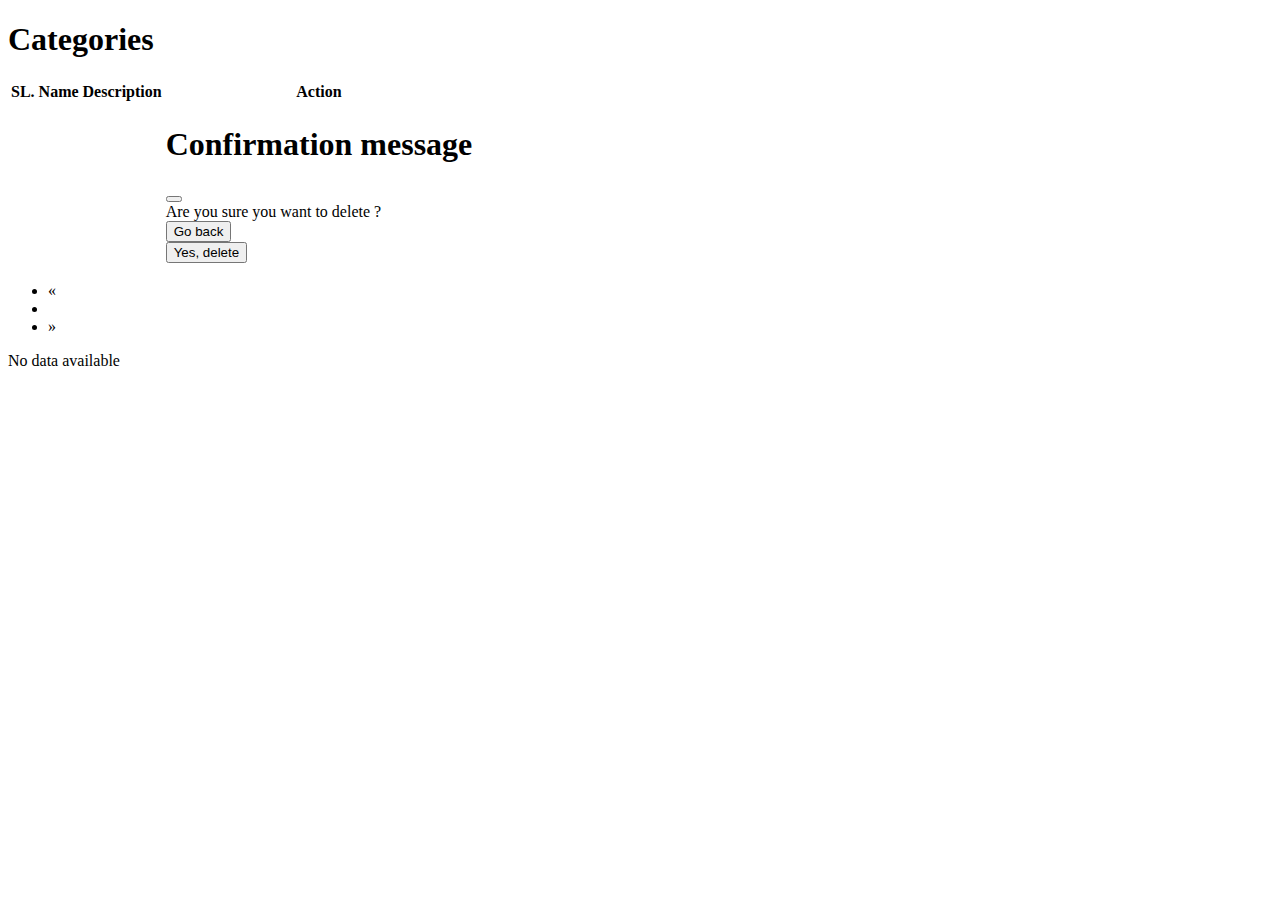
<file: src/main/resources/templates/category/index.html>
<!DOCTYPE html>
<html xmlns:th="http://www.thymeleaf.org" lang="en">
    <head>
        <meta charset="UTF-8">
        <title>Categories - Blog</title>

        <div th:replace="~{layouts/styles :: #styles}"></div>
    </head>
    <body>
        <div th:replace="~{layouts/navbar :: #nav}"></div>

        <main class="container">
            <div class="p-5 rounded">
                <h1>Categories</h1>
                <table id="categories" class="table table-striped table-hover">
                    <div th:if="${message}" th:text="${message}" class="alert alert-success" role="alert"></div>
                    <thead class="table-dark">
                        <tr>
                            <th>SL.</th>
                            <th>Name</th>
                            <th>Description</th>
                            <th>Action</th>
                        </tr>
                    </thead>
                    <tbody>
                        <tr th:each="category, serial : ${categories.content}">
                            <td th:text="${serial.index + 1} + ${currentPage * 4}"></td>
                            <td th:text="${category.name}"></td>
                            <td th:text="${category.description}"></td>
                            <td>
                                <a th:href="@{/category/{id}/update(id=${category.id})}" class="btn btn-outline-primary btn-sm"><i class="bi bi-pencil-square"></i></a>
                                <a type="button" class="btn btn-outline-danger btn-sm" data-bs-toggle="modal" data-bs-target="#deleteModal"><i class="bi bi-trash"></i></a>

                                <!-- Modal -->
                                <div class="modal fade" id="deleteModal" data-bs-backdrop="static" data-bs-keyboard="false" tabindex="-1" aria-labelledby="deleteModalLabel" aria-hidden="true">
                                    <div class="modal-dialog">
                                        <div class="modal-content">
                                            <div class="modal-header">
                                                <h1 class="modal-title fs-5" id="deleteModalLabel">Confirmation message</h1>
                                                <button type="button" class="btn-close" data-bs-dismiss="modal" aria-label="Close"></button>
                                            </div>
                                            <div class="modal-body">
                                                Are you sure you want to delete ?
                                            </div>
                                            <div class="modal-footer">
                                                <button type="button" class="btn btn-primary btn-sm" data-bs-dismiss="modal">Go back</button>
                                                <form id="deleteForm" th:action="@{/category/{id}/delete(id=${category.id})}" method="post">
                                                    <button type="submit" class="btn btn-danger btn-sm">Yes, delete</button>
                                                </form>
                                            </div>
                                        </div>
                                    </div>
                                </div>
                            </td>
                        </tr>
                    </tbody>
                </table>
                <div aria-label="pagination">
                    <ul th:if="${not categories.isEmpty}" class="pagination justify-content-center">
                        <li class="page-item" th:classappend="${currentPage <= 0}? 'disabled'">
                            <a class="page-link" th:href="@{/categories(page=${currentPage - 1})}" aria-label="Previous">
                                <span aria-hidden="true">&laquo;</span>
                            </a>
                        </li>
                        <th:block th:each="page : ${#numbers.sequence(0, categories.totalPages - 1)}">
                            <li class="page-item" th:classappend="${currentPage == page}? 'active'">
                                <a class="page-link" th:href="@{/categories(page=${page})}" th:text="${page + 1}"></a>
                            </li>
                        </th:block>
                        <li class="page-item" th:classappend="@{${currentPage} >= ${categories.totalPages - 1}}? 'disabled'">
                            <a class="page-link" th:href="@{/categories(page=${currentPage + 1})}" aria-label="Next">
                                <span aria-hidden="true">&raquo;</span>
                            </a>
                        </li>
                    </ul>
                    <div th:unless="${not categories.isEmpty}" class="text-center">No data available</div>
                </div>
            </div>
        </main>

        <script th:src="@{/assets/js/deleteRow.js}"></script>
    </body>
</html>
</file>
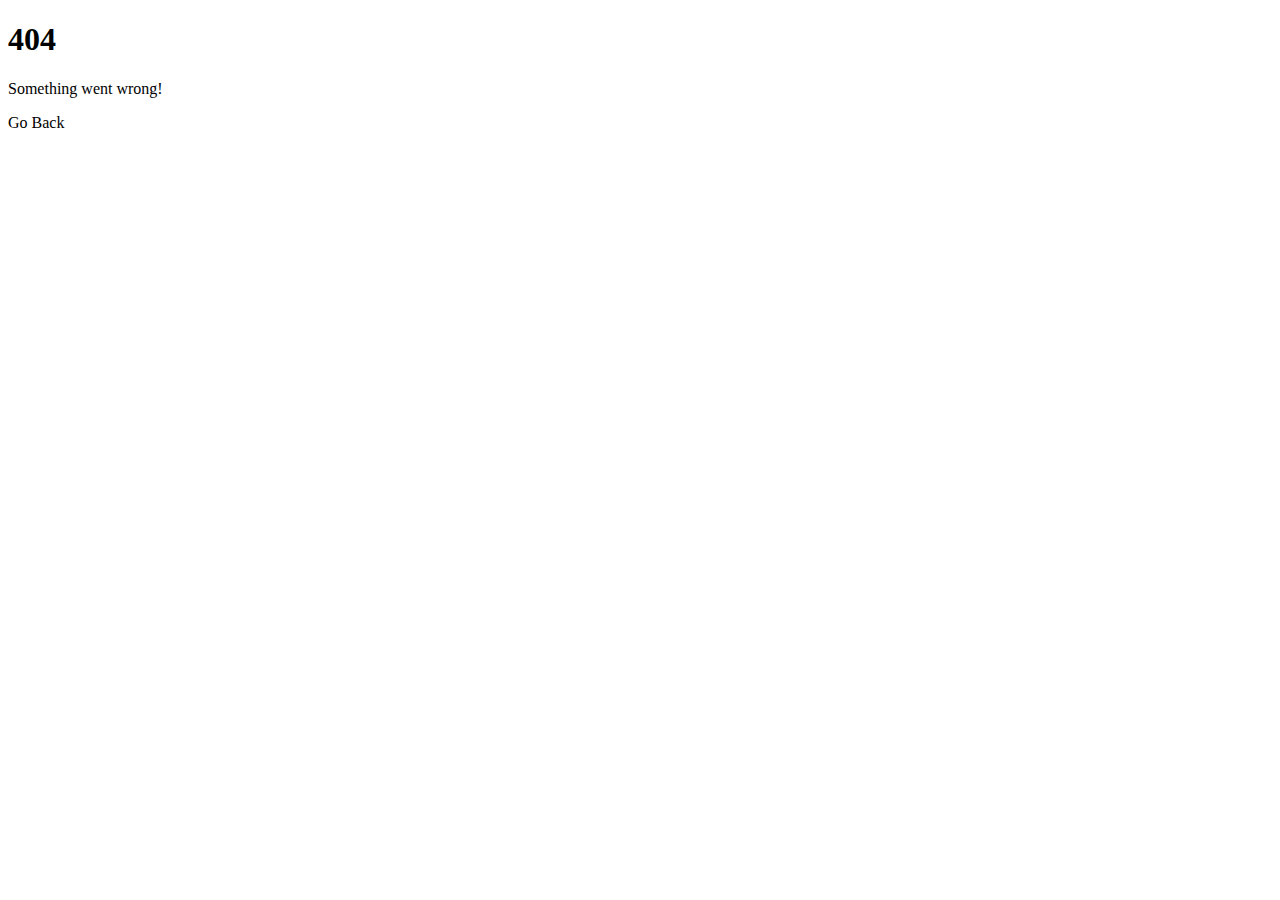
<file: src/main/resources/templates/error/index.html>
<!DOCTYPE html>
<html lang="en" xmlns:th="http://www.thymeleaf.org">
    <head>
        <meta charset="UTF-8">
        <title>Error - Blog</title>

        <div th:replace="~{layouts/styles :: #styles}"></div>
    </head>
    <body>
        <div class="mt-xl-5">
            <div class="d-flex flex-column justify-content-center align-items-center">
                <h1 class="text-danger">404</h1>
                <p>Something went wrong!</p>
                <a th:href="@{/}" class="btn btn-primary">Go Back</a>
            </div>
        </div>
    </body>
</html>
</file>
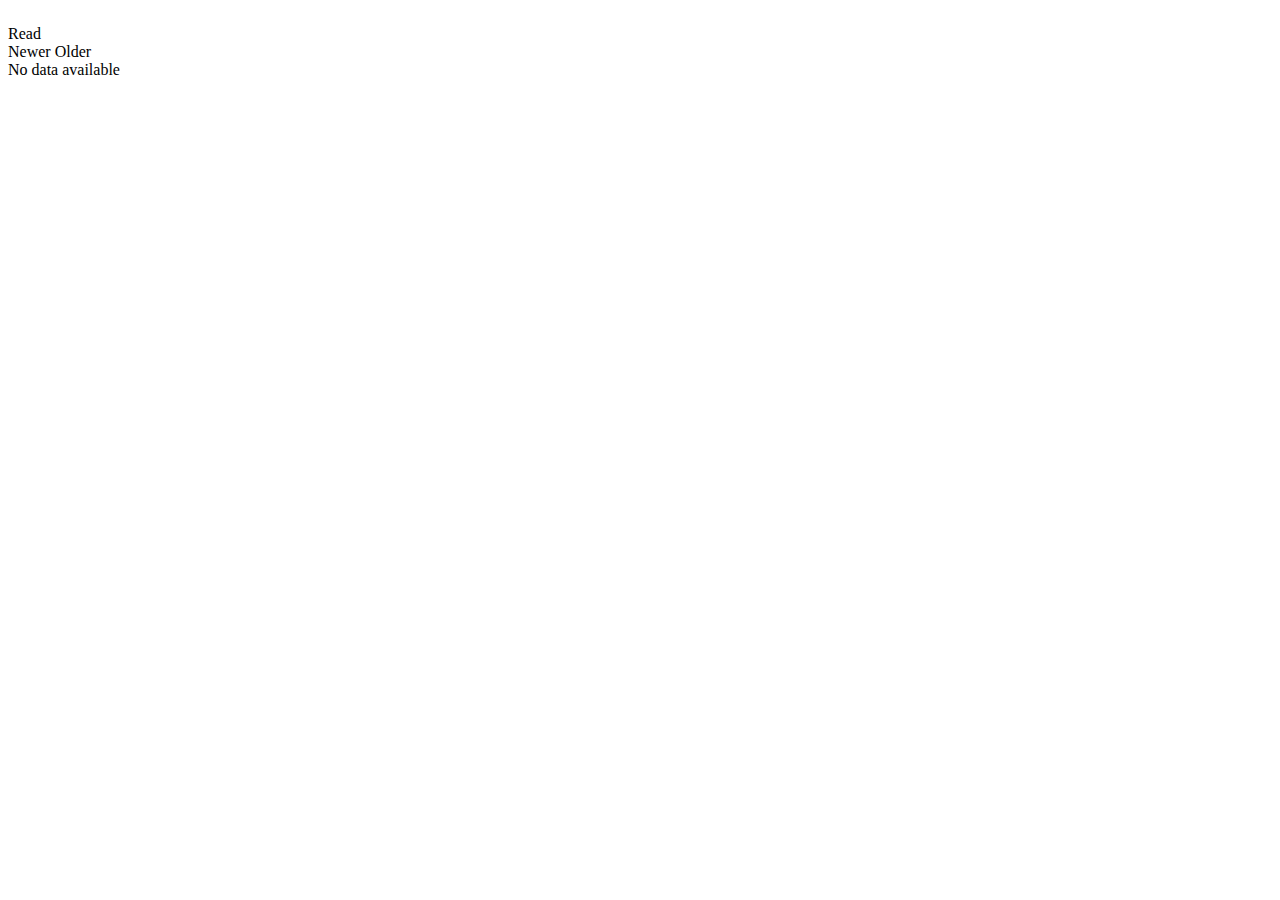
<file: src/main/resources/templates/home/index.html>
<!DOCTYPE html>
<html xmlns:th="http://www.thymeleaf.org" lang="en">
    <head>
        <meta charset="UTF-8">
        <title>Home - Blog</title>

        <div th:replace="~{layouts/styles :: #styles}"></div>
    </head>
    <body>
        <div th:replace="~{layouts/navbar :: #nav}"></div>

        <main class="container">
            <div class="p-5 rounded">
                <div th:each="post : ${posts.content}" class="list-group">
                    <div class="card border-0 mb-1">
                        <div class="card-body">
                            <h2 class="card-title post-title text-capitalize">
                                <a th:href="@{/post/{id}/view(id=${post.id})}" th:text="${post.title}" class="nav-link"></a>
                            </h2>
                            <h6 class="card-subtitle mb-3 text-body-secondary" th:text="|Author: ${post.user.name}, Last updated: ${#temporals.format(post.updatedAt, 'dd-MM-yyyy')}|"></h6>
                            <p class="d-block text-truncate" style="width: 100%;" th:text="${post.description}"></p>
                            <a th:href="@{/post/{id}/view(id=${post.id})}" class="btn btn-dark">Read</a>
                        </div>
                    </div>
                </div>
                <div aria-label="pagination">
                    <div th:if="${not posts.isEmpty}" class="d-flex justify-content-center">
                        <a class="btn btn-dark m-2" th:classappend="@{${currentPage} >= ${posts.totalPages - 1}}? 'disabled'" th:href="@{/(page=${currentPage + 1})}" aria-label="Next">
                            <span aria-hidden="true">Newer</span>
                        </a>
                        <a class="btn btn-dark m-2" th:classappend="${currentPage <= 0}? 'disabled'" th:href="@{/(page=${currentPage - 1})}" aria-label="Previous">
                            <span aria-hidden="true">Older</span>
                        </a>
                    </div>
                    <div th:unless="${not posts.isEmpty}" class="text-center">
                        No data available
                    </div>
                </div>
            </div>
        </main>
    </body>
</html>
</file>
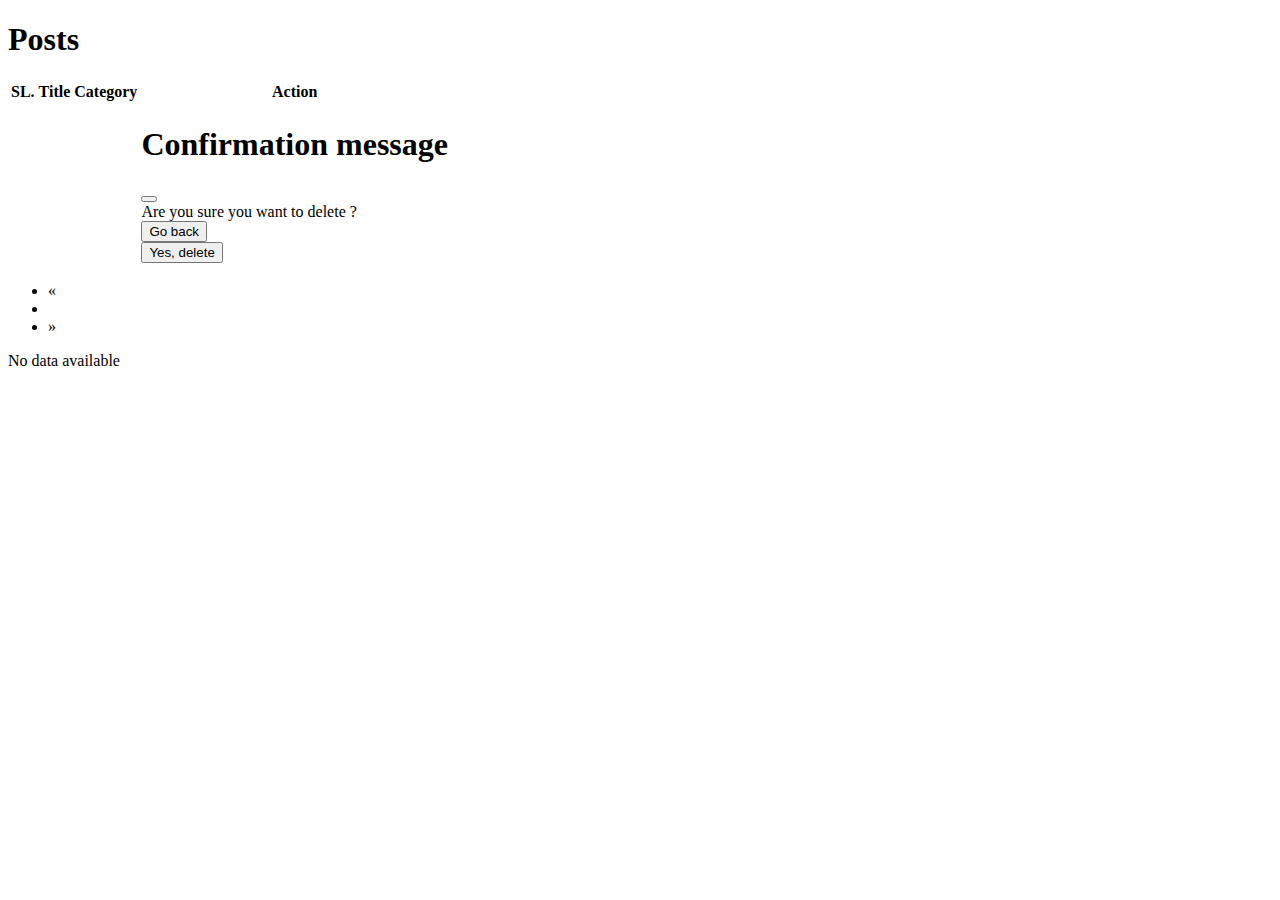
<file: src/main/resources/templates/post/index.html>
<!DOCTYPE html>
<html xmlns:th="http://www.thymeleaf.org" lang="en">
    <head>
        <meta charset="UTF-8">
        <title>Posts - Blog</title>

        <div th:replace="~{layouts/styles :: #styles}"></div>
    </head>
    <body>
        <div th:replace="~{layouts/navbar :: #nav}"></div>

        <main class="container">
            <div class="p-5 rounded">
                <h1>Posts</h1>
                <table id="categories" class="table table-striped table-hover">
                    <div th:if="${message}" th:text="${message}" class="alert alert-success" role="alert"></div>
                    <thead class="table-dark">
                        <tr>
                            <th>SL.</th>
                            <th>Title</th>
                            <th>Category</th>
                            <th>Action</th>
                        </tr>
                    </thead>
                    <tbody>
                        <tr th:each="post, serial : ${posts.content}">
                            <td th:text="${serial.index + 1} + ${currentPage * 4}"></td>
                            <td th:text="${post.title}"></td>
                            <td th:text="${post.category.name}"></td>
                            <td>
                                <a th:href="@{/post/{id}/update(id=${post.id})}" class="btn btn-outline-primary btn-sm"><i class="bi bi-pencil-square"></i></a>
                                <a th:href="@{/post/{id}/view(id=${post.id})}" class="btn btn-outline-info btn-sm"><i class="bi bi-eye"></i></a>
                                <a type="button" class="btn btn-outline-danger btn-sm" data-bs-toggle="modal" data-bs-target="#deleteModal"><i class="bi bi-trash"></i></a>

                                <!-- Modal -->
                                <div class="modal fade" id="deleteModal" data-bs-backdrop="static" data-bs-keyboard="false" tabindex="-1" aria-labelledby="deleteModalLabel" aria-hidden="true">
                                    <div class="modal-dialog">
                                        <div class="modal-content">
                                            <div class="modal-header">
                                                <h1 class="modal-title fs-5" id="deleteModalLabel">Confirmation message</h1>
                                                <button type="button" class="btn-close" data-bs-dismiss="modal" aria-label="Close"></button>
                                            </div>
                                            <div class="modal-body">
                                                Are you sure you want to delete ?
                                            </div>
                                            <div class="modal-footer">
                                                <button type="button" class="btn btn-primary btn-sm" data-bs-dismiss="modal">Go back</button>
                                                <form id="deleteForm" th:action="@{/post/{id}/delete(id=${post.id})}" method="post">
                                                    <button type="submit" class="btn btn-danger btn-sm">Yes, delete</button>
                                                </form>
                                            </div>
                                        </div>
                                    </div>
                                </div>
                            </td>
                        </tr>
                    </tbody>
                </table>

                <div aria-label="pagination">
                    <ul th:if="${not posts.isEmpty}" class="pagination justify-content-center">
                        <li class="page-item" th:classappend="${currentPage <= 0}? 'disabled'">
                            <a class="page-link" th:href="@{/post/all(page=${currentPage - 1})}" aria-label="Previous">
                                <span aria-hidden="true">&laquo;</span>
                            </a>
                        </li>
                        <th:block th:each="page : ${#numbers.sequence(0, posts.totalPages - 1)}">
                            <li class="page-item" th:classappend="${currentPage == page}? 'active'">
                                <a class="page-link" th:href="@{/post/all(page=${page})}" th:text="${page + 1}"></a>
                            </li>
                        </th:block>
                        <li class="page-item" th:classappend="@{${currentPage} >= ${posts.totalPages - 1}}? 'disabled'">
                            <a class="page-link" th:href="@{/post/all(page=${currentPage + 1})}" aria-label="Next">
                                <span aria-hidden="true">&raquo;</span>
                            </a>
                        </li>
                    </ul>
                    <div th:unless="${not posts.isEmpty}" class="text-center">No data available</div>
                </div>
            </div>
        </main>

        <script th:src="@{/assets/js/deleteRow.js}"></script>
    </body>
</html>
</file>
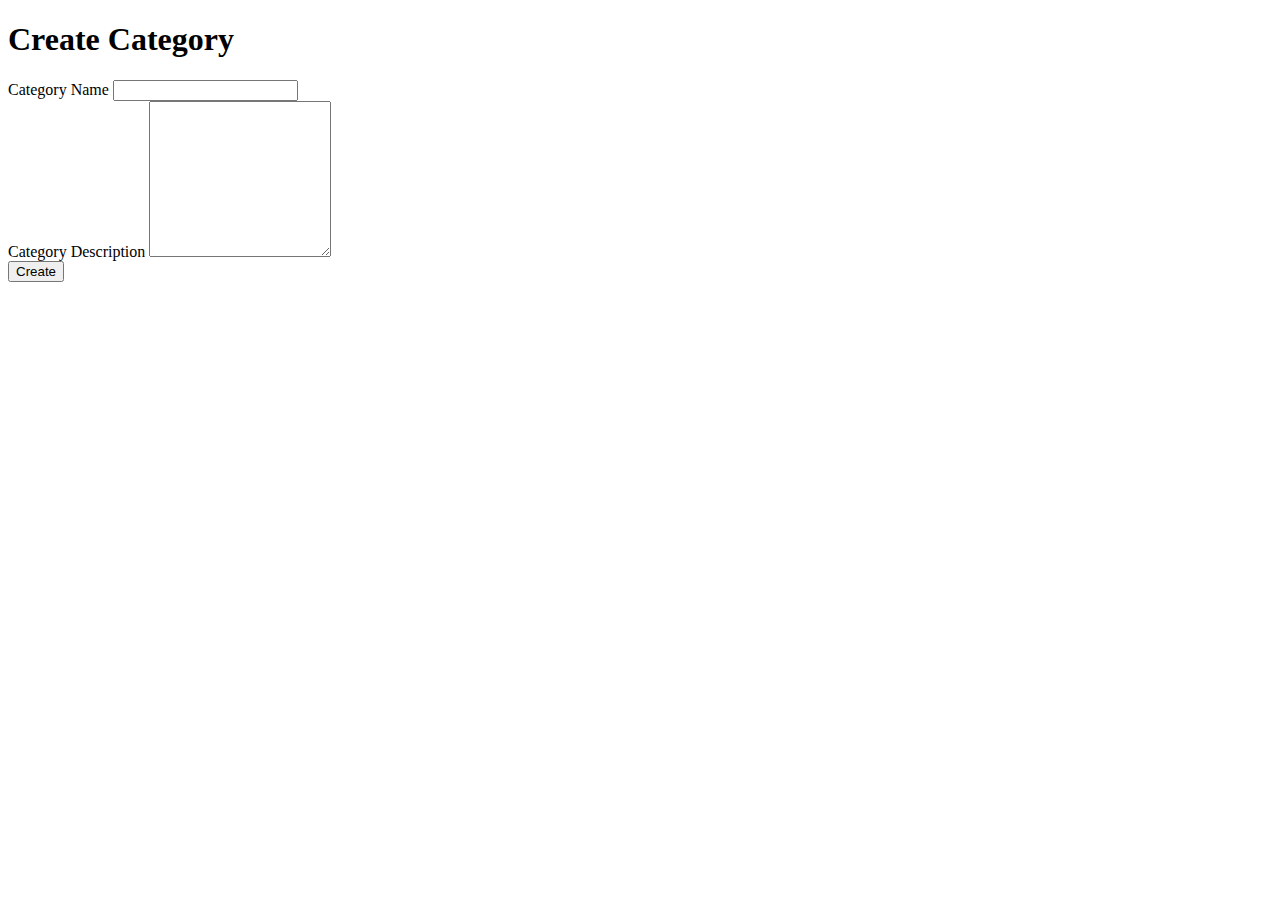
<file: src/main/resources/templates/category/create.html>
<!DOCTYPE html>
<html xmlns:th="http://www.thymeleaf.org" lang="en">
    <head>
        <meta charset="UTF-8">
        <title>Create Category - Blog</title>

        <div th:replace="~{layouts/styles :: #styles}"></div>
    </head>
    <body>
        <div th:replace="~{layouts/navbar :: #nav}"></div>

        <main class="container">
            <div class="p-5 rounded">
                <h1>Create Category</h1>
                <form th:action="@{/category/create}" th:object="${category}" th:method="post">
                    <div class="mb-3">
                        <label for="name" class="form-label">Category Name</label>
                        <input type="text" th:field="*{name}" class="form-control" id="name">
                        <div th:if="${#fields.hasErrors('name')}" th:errors="*{name}" class="text-danger"></div>
                    </div>
                    <div class="mb-3">
                        <label for="description" class="form-label">Category Description</label>
                        <textarea th:field="*{description}" class="form-control" rows="10" id="description"></textarea>
                        <div th:if="${#fields.hasErrors('description')}" th:errors="*{description}" class="text-danger"></div>
                    </div>
                    <button type="submit" class="btn btn-primary">Create</button>
                </form>
            </div>
        </main>
    </body>
</html>
</file>
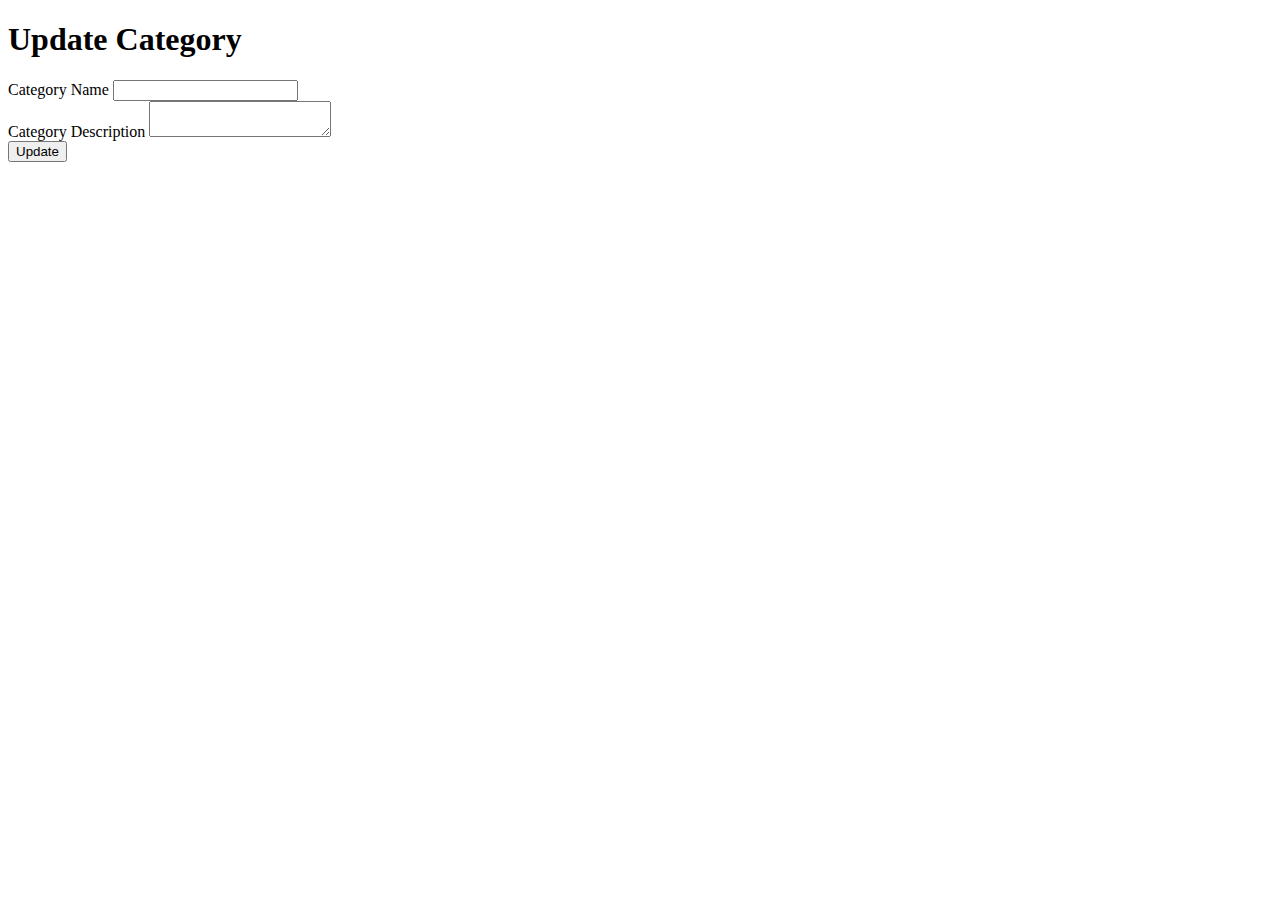
<file: src/main/resources/templates/category/update.html>
<!DOCTYPE html>
<html xmlns:th="http://www.thymeleaf.org" lang="en">
    <head>
        <meta charset="UTF-8">
        <title>Update Category - Blog</title>

        <div th:replace="~{layouts/styles :: #styles}"></div>
    </head>
    <body>
        <div th:replace="~{layouts/navbar :: #nav}"></div>

        <main class="container">
            <div class="bg-body-tertiary p-5 rounded">
                <h1>Update Category</h1>
                <form th:action="@{/category/{id}/update(id=${category.id})}" th:object="${category}" th:method="post">
                    <div class="mb-3">
                        <label for="name" class="form-label">Category Name</label>
                        <input type="text" th:field="*{name}" class="form-control" id="name">
                        <div th:if="${#fields.hasErrors('name')}" th:errors="*{name}" class="text-danger"></div>
                    </div>
                    <div class="mb-3">
                        <label for="description" class="form-label">Category Description</label>
                        <textarea th:field="*{description}" class="form-control" id="description"></textarea>
                        <div th:if="${#fields.hasErrors('description')}" th:errors="*{description}" class="text-danger"></div>
                    </div>
                    <button type="submit" class="btn btn-primary">Update</button>
                </form>
            </div>
        </main>
    </body>
</html>
</file>
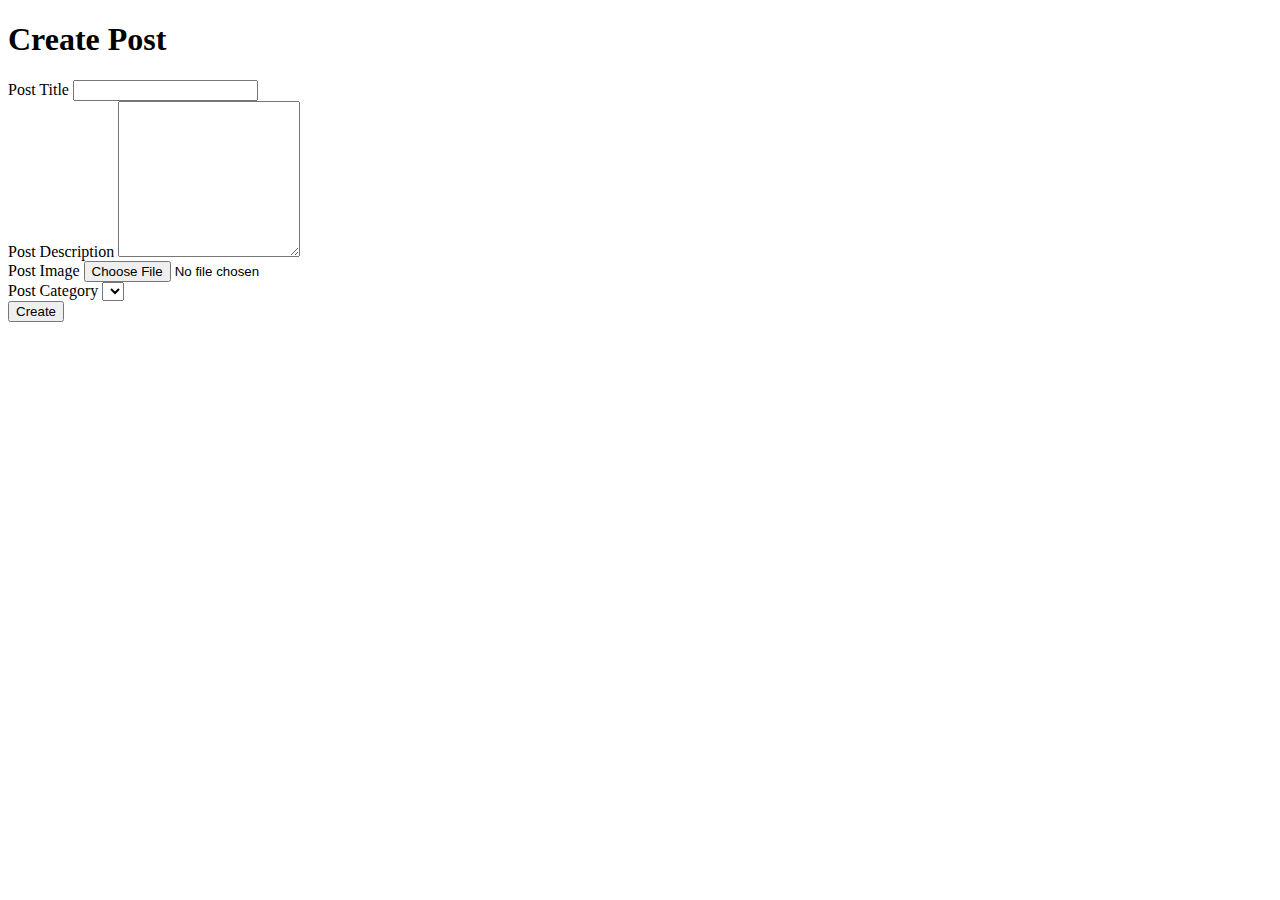
<file: src/main/resources/templates/post/create.html>
<!DOCTYPE html>
<html xmlns:th="http://www.thymeleaf.org" lang="en">
    <head>
        <meta charset="UTF-8">
        <title>Create Post - Blog</title>

        <div th:replace="~{layouts/styles :: #styles}"></div>
    </head>
    <body>
        <div th:replace="~{layouts/navbar :: #nav}"></div>

        <main class="container">
            <div class="p-5 rounded">
                <h1>Create Post</h1>
                <form th:action="@{/post/create}" th:object="${post}" th:method="post" enctype="multipart/form-data">
                    <div class="mb-3">
                        <label for="title" class="form-label">Post Title</label>
                        <input type="text" th:field="*{title}" class="form-control" id="title">
                        <div th:if="${#fields.hasErrors('title')}" th:errors="${post.title}" class="text-danger"></div>
                    </div>
                    <div class="mb-3">
                        <label for="description" class="form-label">Post Description</label>
                        <textarea th:field="*{description}" class="form-control" rows="10" id="description"></textarea>
                        <div th:if="${#fields.hasErrors('description')}" th:errors="*{description}" class="text-danger"></div>
                    </div>
                    <div class="mb-3">
                        <label class="form-label" for="image">Post Image</label>
                        <input type="file" th:field="*{image}" class="form-control" id="image">
                    </div>
                    <div class="mb-3">
                        <label class="form-label" for="category">Post Category</label>
                        <select th:field="*{category}" class="form-select" id="category">
                            <div th:each="category : ${categories}" >
                                <option th:value="${category.id}" th:text="${category.name}"></option>
                            </div>
                        </select>
                        <div th:if="${#fields.hasErrors('category')}" th:errors="*{category}" class="text-danger"></div>
                    </div>
                    <button type="submit" class="btn btn-primary">Create</button>
                </form>
            </div>
        </main>
    </body>
</html>
</file>
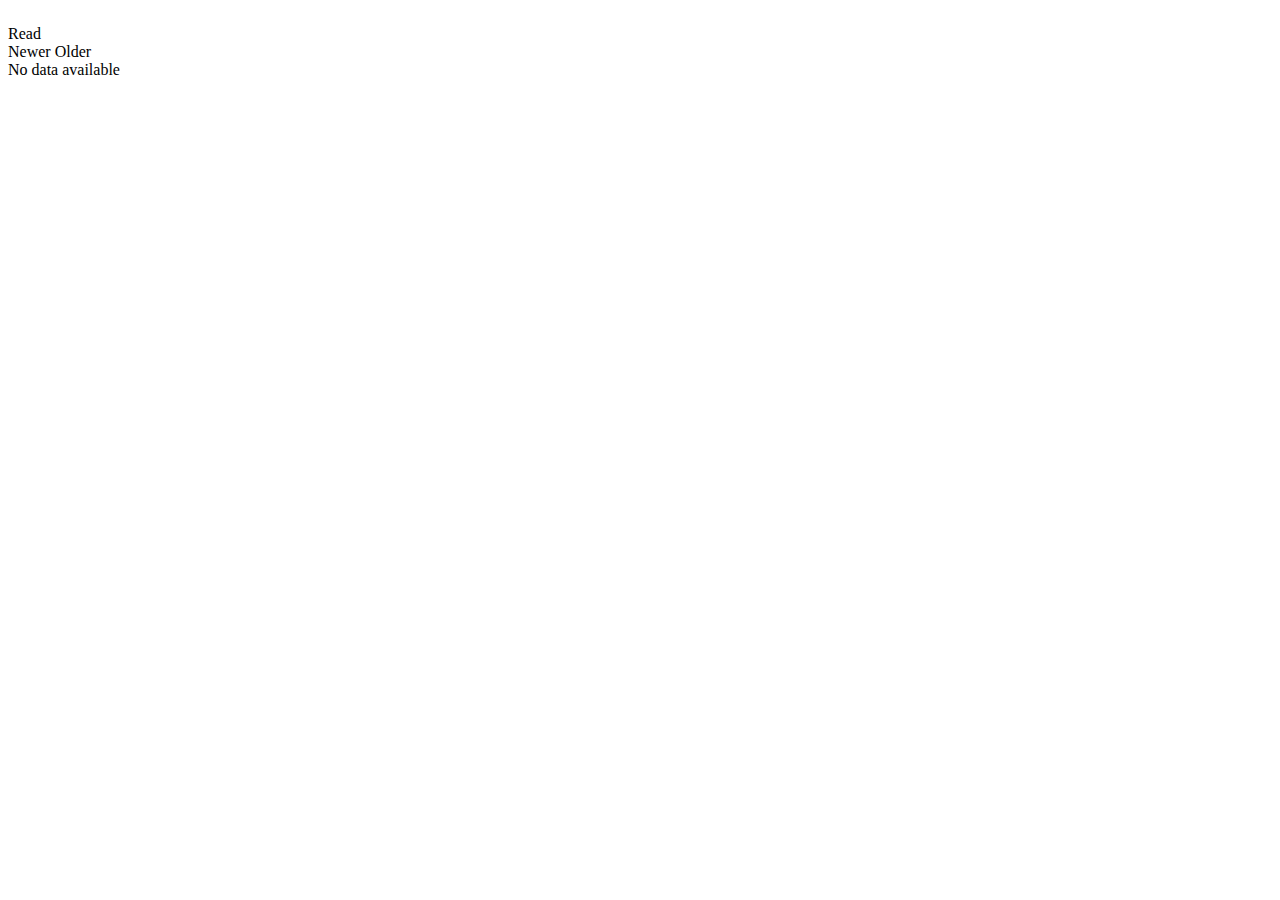
<file: src/main/resources/templates/post/posts.html>
<!DOCTYPE html>
<html xmlns:th="http://www.thymeleaf.org" lang="en">
    <head>
        <meta charset="UTF-8">
        <title>Posts - Blog</title>

        <div th:replace="~{layouts/styles :: #styles}"></div>
    </head>
    <body>
        <div th:replace="~{layouts/navbar :: #nav}"></div>

        <main class="container">
            <div class="p-5 rounded">
                <div th:each="post : ${posts.content}" class="list-group">
                    <div class="card border-0 mb-1">
                        <div class="card-body">
                            <h2 class="post-title"><a th:href="@{/post/{id}/view(id=${post.id})}" class="nav-link text-capitalize title-hover" th:text="${post.title}"></a></h2>
                            <h6 class="card-subtitle mb-3 text-body-secondary" th:text="|Author: ${post.user.name}, Last updated: ${#temporals.format(post.updatedAt, 'dd-MM-yyyy')}|"></h6>
                            <p class="d-block text-truncate" style="width: 100%" th:text="${post.description}"></p>
                            <a th:href="@{/post/{id}/view(id=${post.id})}" class="btn btn-dark">Read</a>
                        </div>
                    </div>
                </div>
                <div aria-label="pagination">
                    <div th:if="${not posts.isEmpty}" class="d-flex justify-content-center">
                        <a class="btn btn-dark m-2" th:classappend="@{${currentPage} >= ${posts.totalPages - 1}}? 'disabled'" th:href="@{/posts(page=${currentPage + 1})}" aria-label="Next">
                            <span aria-hidden="true">Newer</span>
                        </a>
                        <a class="btn btn-dark m-2" th:classappend="${currentPage <= 0}? 'disabled'" th:href="@{/posts(page=${currentPage - 1})}" aria-label="Previous">
                            <span aria-hidden="true">Older</span>
                        </a>
                    </div>
                    <div th:unless="${not posts.isEmpty}" class="text-center">
                        No data available
                    </div>
                </div>
            </div>
        </main>
    </body>
</html>
</file>
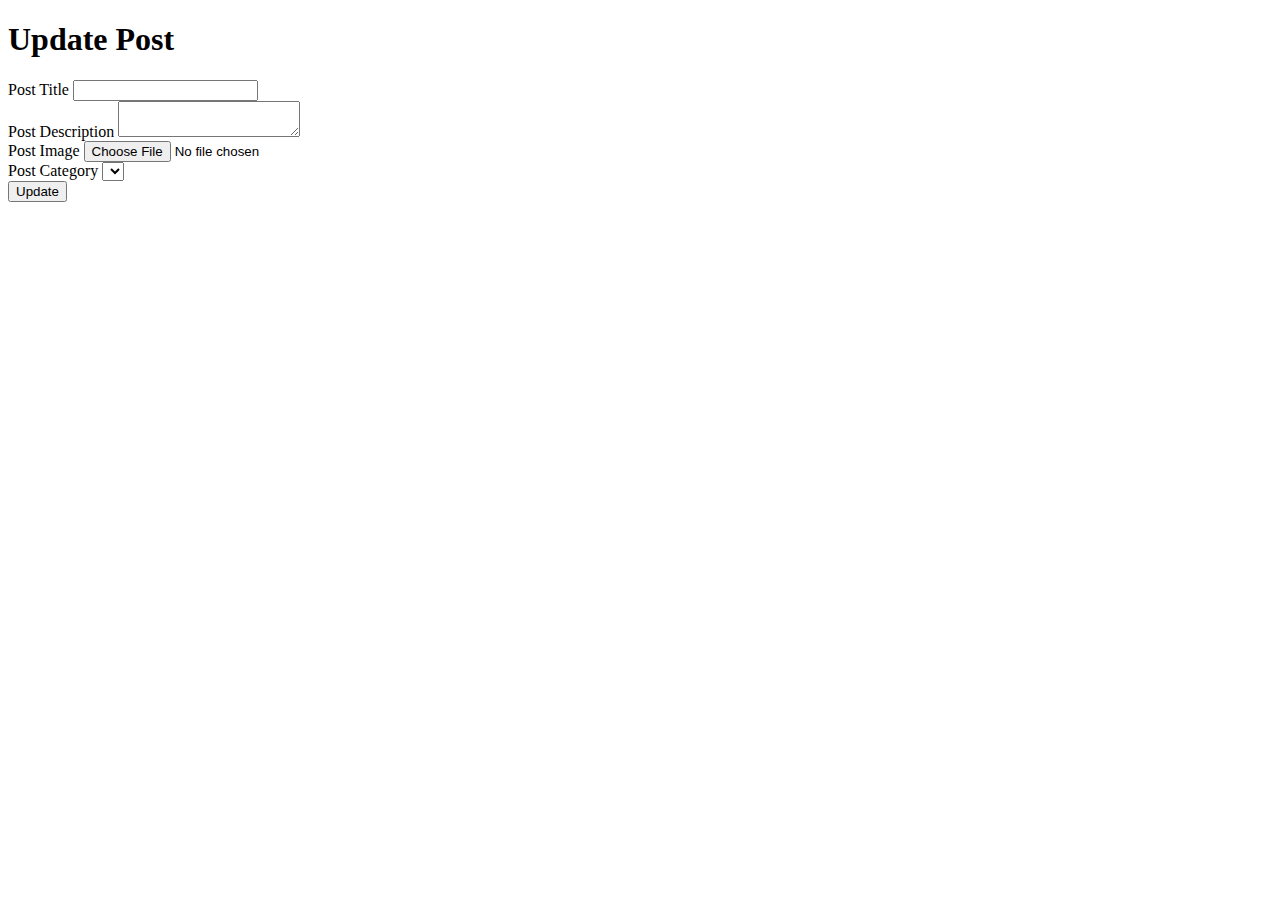
<file: src/main/resources/templates/post/update.html>
<!DOCTYPE html>
<html xmlns:th="http://www.thymeleaf.org" lang="en">
    <head>
        <meta charset="UTF-8">
        <title>Update Post - Blog</title>

        <div th:replace="~{layouts/styles :: #styles}"></div>
    </head>
    <body>
        <div th:replace="~{layouts/navbar :: #nav}"></div>

        <main class="container">
            <div class="p-5 rounded">
                <h1>Update Post</h1>
                <form th:action="@{/post/{id}/update(id=${post.id})}" th:object="${post}" th:method="post" enctype="multipart/form-data">
                    <div class="mb-3">
                        <label for="title" class="form-label">Post Title</label>
                        <input type="text" th:field="*{title}" class="form-control" id="title">
                        <div th:if="${#fields.hasErrors('title')}" th:errors="*{title}" class="text-danger"></div>
                    </div>
                    <div class="mb-3">
                        <label for="description" class="form-label">Post Description</label>
                        <textarea th:field="*{description}" class="form-control" id="description"></textarea>
                        <div th:if="${#fields.hasErrors('description')}" th:errors="*{description}" class="text-danger"></div>
                    </div>
                    <div class="mb-3">
                        <label class="form-label" for="image">Post Image</label>
                        <input type="file" th:field="*{image}" class="form-control" id="image">
                    </div>
                    <div class="mb-3">
                        <label class="form-label" for="category">Post Category</label>
                        <select th:field="*{category}" class="form-select" id="category">
                            <div th:each="category : ${categories}" >
                                <option th:selected="${category.name == post.category.name}" th:value="${category.id}" th:text="${category.name}"></option>
                            </div>
                        </select>
                        <div th:if="${#fields.hasErrors('category')}" th:errors="*{category}" class="text-danger"></div>
                    </div>
                    <button type="submit" class="btn btn-primary">Update</button>
                </form>
            </div>
        </main>
    </body>
</html>
</file>
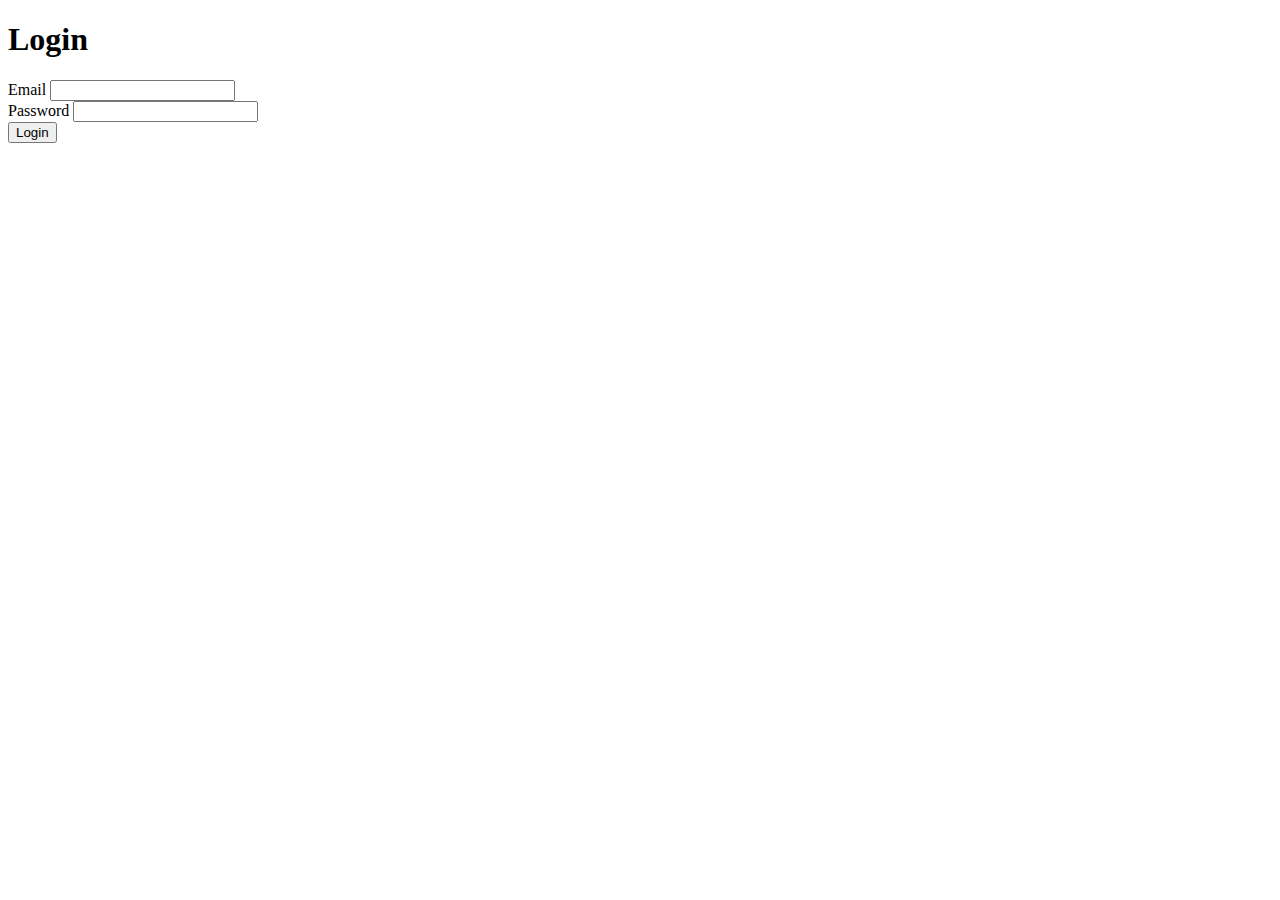
<file: src/main/resources/templates/user/login.html>
<!DOCTYPE html>
<html xmlns:th="http://www.thymeleaf.org" lang="en">
    <head>
        <meta charset="UTF-8">
        <title>Login - Blog</title>

        <div th:replace="~{layouts/styles :: #styles}"></div>
    </head>
    <body>
        <div th:replace="~{layouts/navbar :: #nav}"></div>

        <main class="container">
            <div class="p-5 rounded">
                <h1>Login</h1>
                <form th:action="@{/login}" th:object="${user}" method="POST">
                    <div class="mb-3">
                        <label for="email" class="form-label">Email</label>
                        <input type="email" th:field="${user.email}" class="form-control" id="email"/>
                        <div th:if="${#fields.hasErrors('email')}" th:errors="*{email}" class="text-danger"></div>
                    </div>
                    <div class="mb-3">
                        <label for="password" class="form-label">Password</label>
                        <input type="password" th:field="${user.password}" class="form-control" id="password"/>
                        <div th:if="${#fields.hasErrors('password')}" th:errors="*{password}" class="text-danger"></div>
                    </div>
                    <button type="submit" class="btn btn-primary">Login</button>
                </form>
            </div>
        </main>
    </body>
</html>
</file>
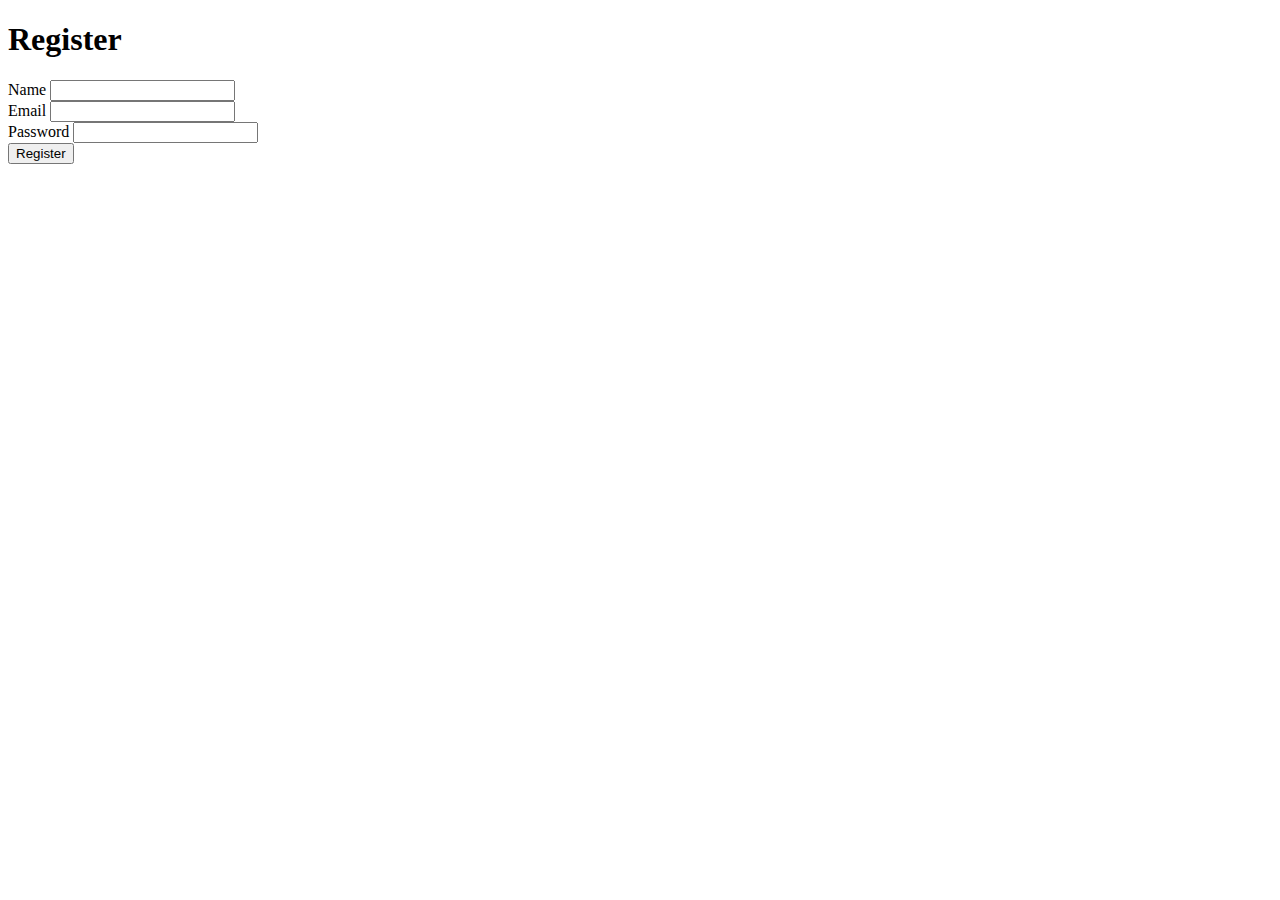
<file: src/main/resources/templates/user/register.html>
<!DOCTYPE html>
<html xmlns:th="http://www.thymeleaf.org" lang="en">
    <head>
        <meta charset="UTF-8">
        <title>Register - Blog</title>

        <div th:replace="~{layouts/styles :: #styles}"></div>
    </head>
    <body>
        <div th:replace="~{layouts/navbar :: #nav}"></div>

        <main class="container">
            <div class="p-5 rounded">
                <h1>Register</h1>
                <form th:action="@{/register}" th:object="${user}" th:method="post">
                    <div class="mb-3">
                        <label for="name" class="form-label">Name</label>
                        <input type="text" th:field="*{name}" class="form-control" id="name">
                        <div th:if="${#fields.hasErrors('name')}" th:errors="*{name}" class="text-danger"></div>
                    </div>
                    <div class="mb-3">
                        <label for="email" class="form-label">Email</label>
                        <input type="email" th:field="*{email}" class="form-control" id="email">
                        <div th:if="${#fields.hasErrors('email')}" th:errors="*{email}" class="text-danger"></div>
                    </div>
                    <div class="mb-3">
                        <label for="password" class="form-label">Password</label>
                        <input type="password" th:field="*{password}" class="form-control" id="password">
                        <div th:if="${#fields.hasErrors('password')}" th:errors="*{password}" class="text-danger"></div>
                    </div>
                    <button type="submit" class="btn btn-primary">Register</button>
                </form>
            </div>
        </main>
    </body>
</html>
</file>
